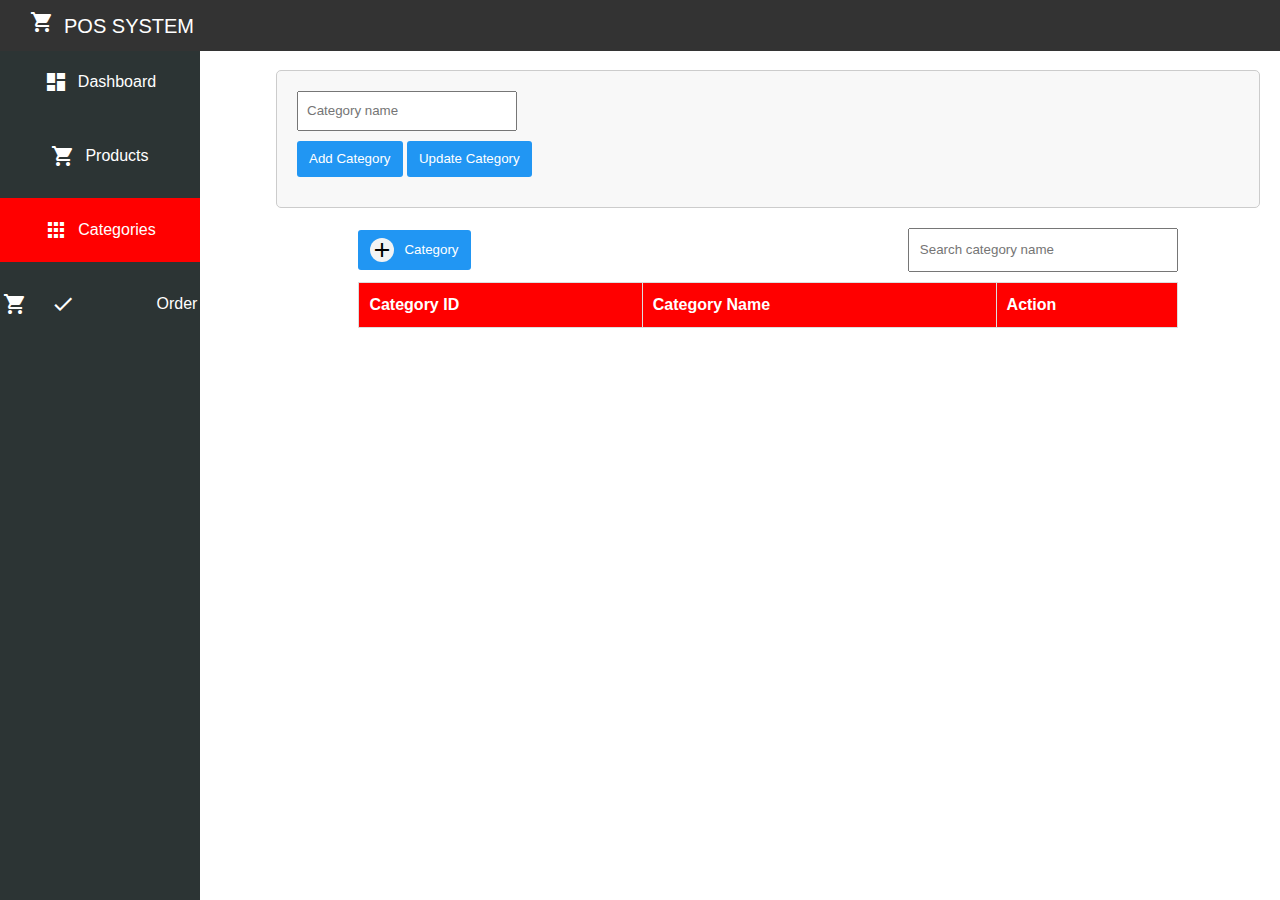
<file: category.html>
<!DOCTYPE html>
<html lang="en">
<head>
    <meta charset="UTF-8">
    <meta name="viewport" content="width=device-width, initial-scale=1.0">
    <title>POS SYSTEM</title>
    <link rel="stylesheet" href="https://fonts.googleapis.com/icon?family=Material+Icons">
    <link rel="stylesheet" href="css/main.css">
    <link rel="stylesheet" href="./css/category.css">
    <link rel="shortcut icon" href="./images/logo.png" type="image/x-icon">
    <script src="js/category.js" defer></script>
</head>
<body>
    <header>
        <div class="logo"><i class="material-icons">shopping_cart</i></div>
        <span>POS System</span>
    </header>
    <div class="container">
        <div class="navbar-left">
            <ul>
                <li><a href="index.html"><i class="material-icons">dashboard</i><span>Dashboard</span></a></li>
                <li><a href="product.html"><i class="material-icons">shopping_cart</i><span>Products</span></a></li>
                <li class="active"><a href="category.html"><i class="material-icons">apps</i><span>Categories</span></a></li>
                <li><a href="checkout.html"><i class="material-icons">shopping_cart_checkout</i><span>Order</span></a></li>
            </ul>
        </div>
        <div class="content">
            <div class="form-cat">
                <div class="input">
                    <input type="text" placeholder="Category name" id="cat_name">
                    <input type="hidden" id="cat_id">
                </div>
                
                <div class="input">
                    <button id="btnAddCat">Add Category</button>
                    <button id="btnupdateCat">Update Category</button>
                </div>
            </div>
            <div class="top-sell-product">
                <div class="table-head">
                    <button id="btncat"><i class="material-icons">add</i><span>Category</span></button>
                    <input type="text" placeholder="Search category name">
                </div>
                <table>
                    <thead>
                        <tr>
                            <th>Category ID</th>
                            <th>Category Name</th>
                            <th>Action</th>
                        </tr>
                    </thead>
                    <tbody>
                        
                    </tbody>
                </table>
               
            </div>
        </div>
    </div>
</body>
</html>
</file>
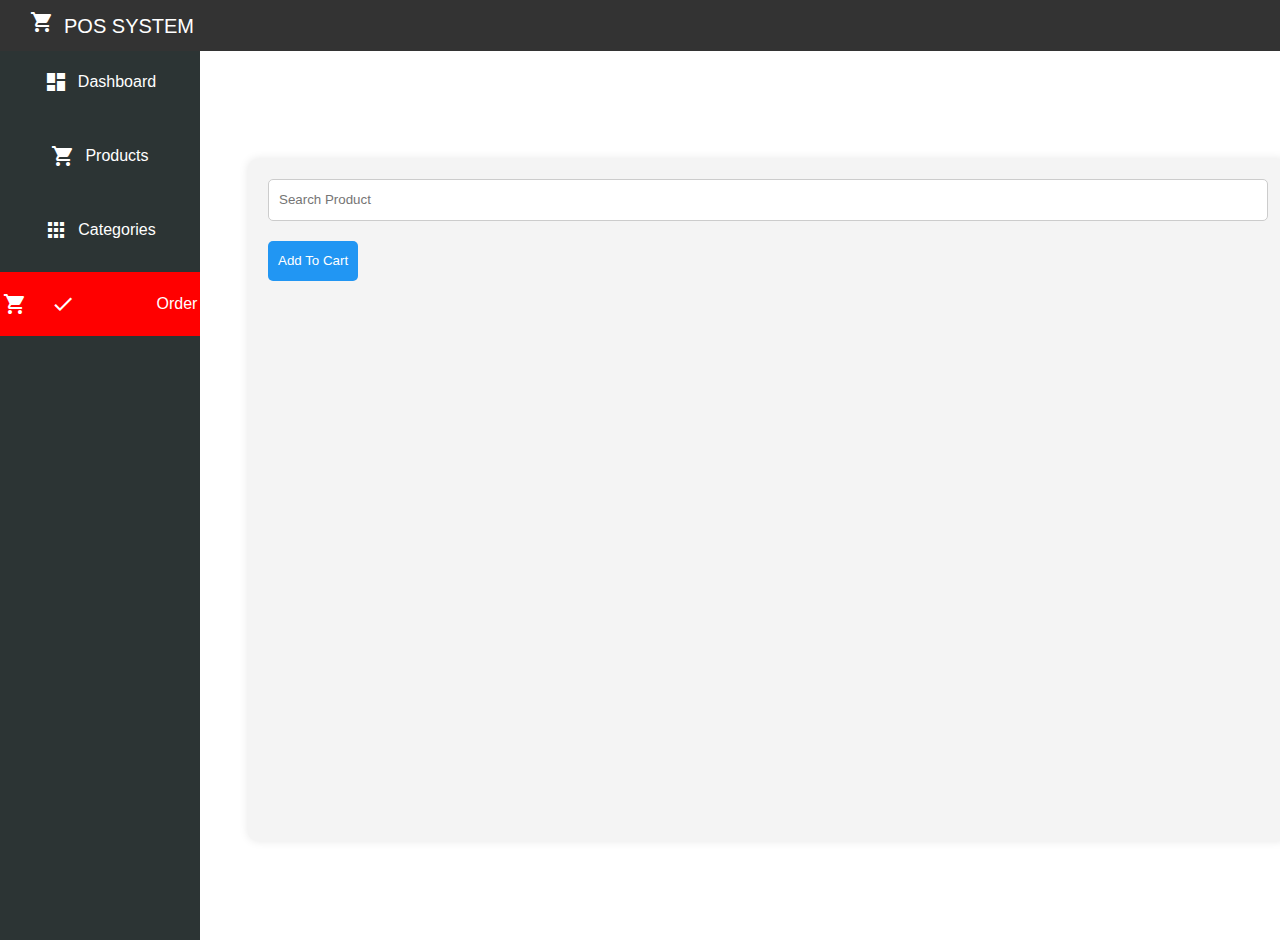
<file: checkout.html>
<!DOCTYPE html>
<html lang="en">

<head>
    <meta charset="UTF-8">
    <meta name="viewport" content="width=device-width, initial-scale=1.0">
    <title>POS SYSTEM</title>
    <link rel="stylesheet" href="https://fonts.googleapis.com/icon?family=Material+Icons">
    <link rel="shortcut icon" href="./images/logo.png" type="image/x-icon">
    <link rel="stylesheet" href="./css/orders.css">
    <link rel="stylesheet" href="css/main.css">
    <script src="js/order.js" defer></script>
</head>

<body>
    <header>
        <div class="logo"><i class="material-icons">shopping_cart</i></div>
        <span>POS System</span>
    </header>
    <div class="container">
        <div class="navbar-left">
            <ul>
                <li><a href="index.html"><i class="material-icons">dashboard</i><span>Dashboard</span></a></li>
                <li><a href="product.html"><i class="material-icons">shopping_cart</i><span>Products</span></a></li>
                <li><a href="category.html"><i class="material-icons">apps</i><span>Categories</span></a></li>
                <li class="active"><a href="checkout.html"><i
                            class="material-icons">shopping_cart_checkout</i><span>Order</span></a></li>
            </ul>
        </div>
        <div class="content">
            <div class="get-product">
                <div class="search-product">
                    <input type="number" id="searhc-product" placeholder="Search Product"> <br>
                    <!-- <span>Message</span> -->
                </div>
                <ul id="result-pro"></ul>
                <button>Add To Cart</button>
                <div id="get-products"
                    style="width: 1000px; height: 60vh; display: grid; grid-template-columns: 1fr 1fr 1fr 1fr;">

                </div>
            </div>
        </div>
    </div>
</body>

</html>
</file>
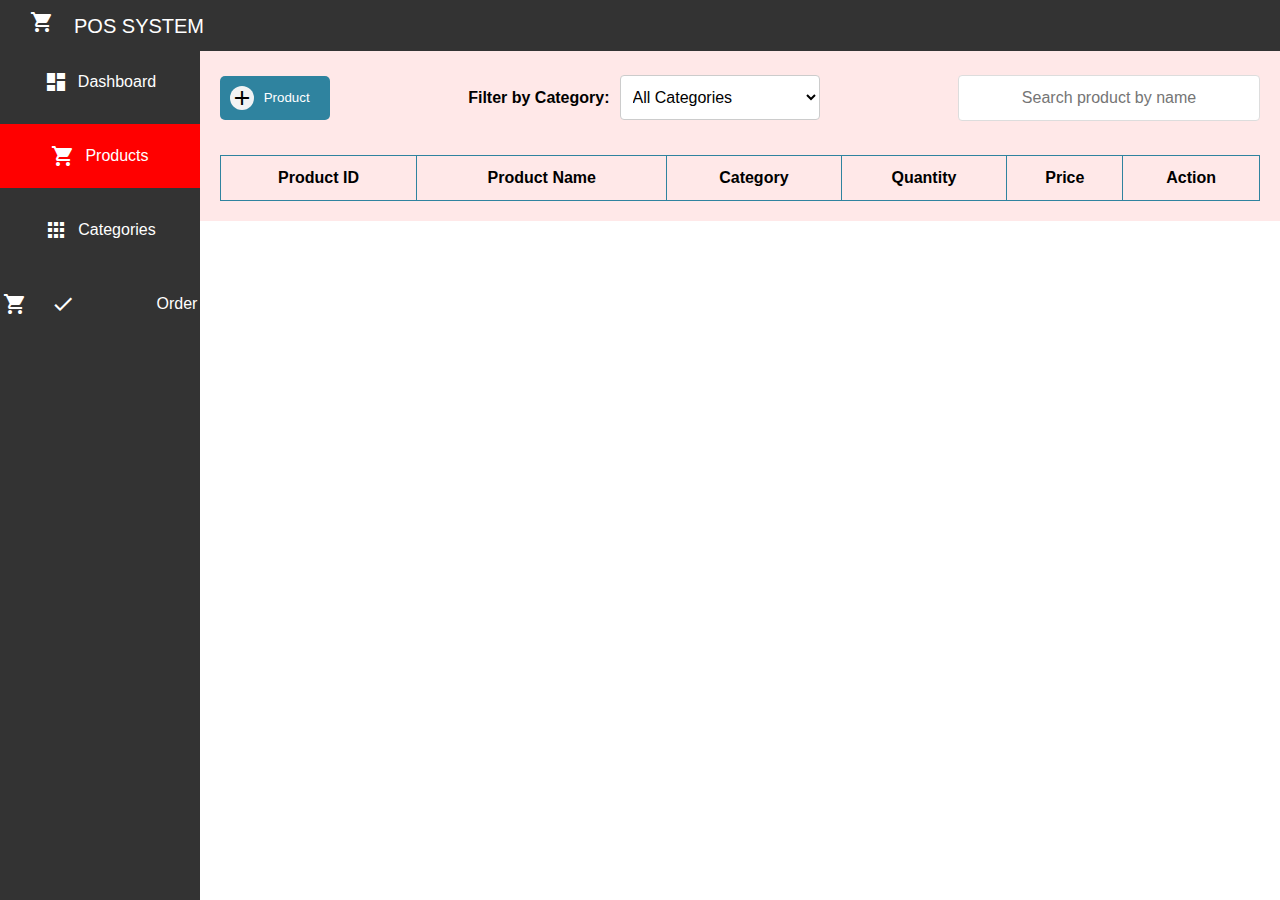
<file: product.html>
<!DOCTYPE html>
<html lang="en">

<head>
    <meta charset="UTF-8">
    <meta name="viewport" content="width=device-width, initial-scale=1.0">
    <title>POS SYSTEM</title>
    <link rel="stylesheet" href="https://fonts.googleapis.com/icon?family=Material+Icons">
    <link rel="stylesheet" href="css/main.css">
    <link rel="shortcut icon" href="./images/logo.png" type="image/x-icon">
    <link rel="stylesheet" href="./css/products.css">
    <script src="js/product.js" defer></script>
</head>

<body>
    <header>
        <div class="logo"><i class="material-icons">shopping_cart</i></div>
        <span>POS System</span>
    </header>
    <div class="container">
        <div class="navbar-left">
            <ul>
                <li><a href="index.html"><i class="material-icons">dashboard</i><span>Dashboard</span></a></li>
                <li class="active"><a href="product.html"><i
                            class="material-icons">shopping_cart</i><span>Products</span></a></li>
                <li><a href="category.html"><i class="material-icons">apps</i><span>Categories</span></a></li>
                <li><a href="checkout.html"><i class="material-icons">shopping_cart_checkout</i><span>Order</span></a>
                </li>

            </ul>
        </div>

        <div class="content">
            <div class="form-container">

                <div class="form-cat">
                    <input type="hidden" id="pro_id">
                    <div class="input">
                        <input type="text" placeholder="Product name" id="product_name">
                        <input type="number" placeholder="Quantity" id="qty">
                    </div>
                    <div class="input">
                        <input type="number" placeholder="Unit Price" id="unit_price">
                        <input type="number" placeholder="Gross Price" id="gross_price">
                    </div>
                    <div class="input">
                        <select id="category">
                            <option selected disabled>Select Category</option>
                        </select>
                    </div>
                    <div class="input">
                        <button class="productAdd">Add Product</button>
                        <button class="productUpdate">Update Product</button>

                    </div>
                </div>
            </div>

            <div class="top-sell-product">
                <div class="table-head">
                    <button><i class="material-icons">add</i><span>Product</span></button>
                    <div class="category-filter">
                        <label for="categoryFilter">Filter by Category:</label>
                        <select id="categoryFilter">
                            <option disabled selected>All Categories</option>

                            <!-- Add more categories as needed -->
                        </select>
                    </div>

                    <input type="text" placeholder="Search product by name">

                </div>
                <table>
                    <thead>
                        <tr>
                            <th>Product ID</th>
                            <th>Product Name</th>
                            <th>Category</th>
                            <th>Quantity</th>
                            <th>Price</th>
                            <th>Action</th>
                        </tr>
                    </thead>
                    <tbody>

                    </tbody>
                </table>

            </div>
        </div>
    </div>
</body>

</html>
</file>
<file: css/main.css>
* {
    font-family: sans-serif;
    margin: 0;
    padding: 0;
    text-decoration: none;
    list-style-type: none;
    line-height: 1.5;
}
body {
    display: flex;
    height: 100vh;
    flex-direction: column;
}
/* header { */
    /* flex:0.5; */
    /* background: #2f839f; */
/* } */

/* Set header to fixed */
header {
    position: fixed;
    top: 0;
    left: 0;
    width: 100%;
    z-index: 1000;
    /* This ensures the header appears above other content */
    display: flex;
    align-items: center;
    padding: 10px 20px;
    background-color: #333;
    color: #fff;
}


/* Position navbar-left fixed on the left side */
.navbar-left {
    position: fixed;
    top: 0;
    left: 0;
    height: 100vh;
    /* Cover the full height of the viewport */
    width: 200px;
    /* Set a fixed width for the navbar */
    background-color: #333;
    padding-top: 20px;
    /* Adjust padding as needed */
}



.container {
    flex: 6;
    display: flex;
}
.navbar-left {
    padding-top: 40px;
    flex: 0.8;
    background: #2c3434;
    
}
ul {
    padding: 0px;
    margin: 10px 0px;
}
.navbar-left ul li{
    padding: 10px 0px;
    margin: 10px 0px;
}
.navbar-left ul li:hover{
    background: rgb(11, 108, 147);
}
.navbar-left ul li a{
    display: flex;
    gap: 10px;
    color: #fff;
    width: 200px;
    padding: 10px 0px;
    justify-content: center;
}
.content {
    margin-top: 50px;
    width: 80%;
    margin-left: auto;
}
.active {
     background: red;
}
.card-group {
    display: flex;
    width: 90%;
    margin: auto;
    justify-content: space-evenly;
    margin-top: 10px;
}
.card {
    width: 24%;
}
.box {
    border:1px solid #2f839f;
    padding: 10px;
    border-radius: 10px;
    color: #2f839f;
}
.box h1 {
    font-size: 36px;
    text-align: center;
}
.card h3 {
    font-weight: 300;
    border-top: 2px solid red;
    width: 39%;
    border-radius: 10px 10px 0 0;
    padding: 5px;
}
.top-sell-product {
    width: 80%;
    margin: 0 auto;
    margin-top: 40px;
}
.top-sell-product table {
    width: 100%;
    border-collapse: collapse;
}
.top-sell-product td, th {
    border:1px solid #2f839f;
    padding: 10px;
}
.table-head {
    display: flex;
    justify-content: space-between;
    margin-bottom: 10px;
}
.table-head button {
    display: flex;
    align-items: center;
    padding: 10px;
    border:none;
    cursor: pointer;
    gap:10px;
    background: #2f839f;
    color: #fff;
}
.table-head i {
    background: #f2f3f4;
    border-radius: 50%;
    color: #000;
}
.table-head input {
    padding: 10px;
    width: 30%;
    outline: none;
}
.delete {
    color: red;
}
.edit {
    color: #2f839f;
}
header {
    display: flex;
    align-items: center;
    gap:10px;
}
.logo {
    margin-left: 10px;
    color: white;
}
header span {
    font-size: 20px;
    text-transform: uppercase;
    color: #fff;
}


/* Category Filter Styles */
.category-filter {
    margin-top: 10px;
    display: flex;
    align-items: center;
}

label {
    margin-right: 10px;
    font-weight: bold;
}

#categoryFilter {
    padding: 8px;
    border: 1px solid #ccc;
    border-radius: 4px;
    outline: none;
}

/* Adjust the appearance of the selected category */
#categoryFilter option:checked {
    background: #2f839f;
    color: #fff;
}

/* Add some margin to the table-head for better spacing */
.table-head {
    margin-bottom: 20px;
}
.delete,.edit, .view {
    cursor: pointer;
}
</file>
<file: css/category.css>
* {
    margin: 0;
    padding: 0;
}

/* Apply styles to the form-cat container */
.form-cat {
    margin: 20px;
    padding: 20px;
    border: 1px solid #ccc;
    border-radius: 5px;
    background-color: #f8f8f8;
}

/* Apply styles to the input fields within form-cat */
.input {
    margin-bottom: 10px;
}

.input input {
    width: 200px;
    padding: 8px;
    margin-right: 10px;
}

/* Apply styles to the buttons within form-cat */
.input button {
    padding: 8px 12px;
    cursor: pointer;
    background-color: #2196F3;
    color: #fff;
    border: none;
    border-radius: 3px;
}

/* Style for the table within form-cat */
.top-sell-product {
    margin-top: 20px;
}

.table-head {
    display: flex;
    justify-content: space-between;
    align-items: center;
    margin-bottom: 10px;
}

#searchInput {
    padding: 8px;
}

/* Style for the table */
table {
    width: 100%;
    border-collapse: collapse;
}

th,
td {
    border: 1px solid #ddd;
    padding: 10px;
    text-align: left;
}

th {
    background-color: red;
    color: white;
}

/* Style for the add button in the table header */
#btncat {
    padding: 8px 12px;
    cursor: pointer;
    background-color: #2196F3;
    color: #fff;
    border: none;
    border-radius: 3px;
}


#searchInput {
    padding: 8px;
}
</file>
<file: css/orders.css>
/* Apply styles to the content container */
.content {
    display: flex;
    justify-content: center;
    align-items: center;
    height: 100vh;
}

/* Apply styles to the get-product container */
.get-product {
    background-color: #f4f4f4;
    padding: 20px;
    border-radius: 10px;
    box-shadow: 0 0 10px rgba(0, 0, 0, 0.1);
}

/* Apply styles to the search-product container */
.search-product {
    margin-bottom: 20px;
}

/* Apply styles to the search input */
#searhc-product {
    width: 100%;
    padding: 10px;
    box-sizing: border-box;
    border: 1px solid #ccc;
    border-radius: 5px;
}

/* Apply styles to the result-pro list */
#result-pro {
    list-style: none;
    padding: 0;
}

/* Apply styles to each item in the result-pro list */
#result-pro li {
    margin-bottom: 5px;
}

/* Apply styles to the Add To Cart button */
button {
    padding: 10px;
    background-color: #2196F3;
    color: #fff;
    border: none;
    border-radius: 5px;
    cursor: pointer;
    transition: background-color 0.3s ease;
}

/* Hover effect for the Add To Cart button */
button:hover {
    background-color: #45a049;
}
</file>
<file: css/products.css>
* {
    margin: 0;
    padding: 0;
    font-family: Arial, sans-serif;
}

/* Set header to fixed */
header {
    position: fixed;
    top: 0;
    left: 0;
    width: 100%;
    z-index: 1000;
    /* This ensures the header appears above other content */
    display: flex;
    align-items: center;
    padding: 10px 20px;
    background-color: #333;
    color: #fff;
}

.content {
    width: 100%;
}

/* Additional CSS for centering .form-cat */
.form-container {
    width: 75%;
    margin: 60px auto;
    /* This centers the form-container horizontally */
}

.form-cat {
    background-color: #f9f9f9;
    padding: 20px;
    border-radius: 5px;
    box-shadow: 0 0 10px rgba(0, 0, 0, 0.1);
    width: 100%;
    max-width: 500px;
    /* You can adjust this width as needed */
    margin: 0 auto;
    /* This centers the form-cat horizontally */
}



/* Position navbar-left fixed on the left side */
.navbar-left {
    position: fixed;
    top: 0;
    left: 0;
    height: 100vh;
    /* Cover the full height of the viewport */
    width: 200px;
    /* Set a fixed width for the navbar */
    background-color: #333;
    padding-top: 20px;
    /* Adjust padding as needed */
}

/* Style for navbar-left menu items */
.navbar-left ul {
    list-style-type: none;
}

.navbar-left li {
    margin-bottom: 10px;
}

.navbar-left a {
    display: block;
    padding: 10px 20px;
    color: #fff;
    text-decoration: none;
    transition: background-color 0.3s;
    text-align: center;
    /* Center align text */
}

.navbar-left a:hover {
    background-color: #555;
}

.active {
    background-color: #555;
}




.input {
    margin-bottom: 15px;
    width: 100%;
}


.input input {
    width: 90%;
    text-align: center;
}

input[type="text"],
input[type="number"],
select {
    width: 100%;
    padding: 10px 0px;
    margin-bottom: 10px;
    border: 1px solid #ddd;
    border-radius: 4px;
    font-size: 16px;
}

input[type="text"]:focus,
input[type="number"]:focus,
select:focus {
    outline: none;
    border-color: #007bff;
    box-shadow: 0 0 5px rgba(0, 123, 255, 0.5);
}

button.productAdd,
button.productUpdate {
    padding: 10px 20px;
    background-color: #007bff;
    color: #fff;
    border: none;
    border-radius: 4px;
    cursor: pointer;
    transition: background-color 0.3s;
}

button.productAdd:hover,
button.productUpdate:hover {
    background-color: #0056b3;
}

/* Header styling */
header {
    display: flex;
    align-items: center;
    padding: 10px 20px;
    background-color: #333;
    color: #fff;
}

.logo {
    margin-right: 10px;
}

/* Navbar styling */
.navbar-left {
    width: 200px;
    background-color: #333;
    height: 100vh;
    padding-top: 40px;
}
    
.navbar-left ul {
    list-style-type: none;
}

.navbar-left li {
    margin-bottom: 10px;
}

.form-container {
    position: absolute;
    top: 0;
    right: 0;
    width: 80%;
    display: none;
    z-index: 400000;
    /* Hidden by default */
    /* Other styles as needed */
}

.top-sell-product {
    position: relative;
}


.navbar-left a {
    display: block;
    padding: 10px 20px;
    color: #fff;
    text-decoration: none;
    transition: background-color 0.3s;
}

.navbar-left a:hover {
    background-color: rgb(11, 108, 147);
}

.active {
    background-color: red;
}



.top-sell-product {

    
    /* Width set to 80% of the container's width */
    padding: 20px;
    /* Optional: Add some padding for spacing */
    box-sizing: border-box;
    /* Ensures padding is included in the width */
    background: #ffe8e8;
}


.top-sell-product {
    position: absolute;
    /* This allows us to position the element relative to its nearest positioned ancestor */
    top: 0;
    /* Aligns the top edge with the top edge of its nearest positioned ancestor */
    right: 0;
    /* Aligns the right edge with the right edge of its nearest positioned ancestor */
    width: 84.4%;
    /* Width set to 80% of the container's width */
    margin-top: 40px;
}


.table-head {
    display: flex;
    justify-content: space-between;
    align-items: center;
    margin-bottom: 20px;
}

.table-head input { 
    display: flex;
    width: 300px;
    margin-top: 10px;
    text-align: center;
    align-items: center;
}
.table-head input:hover::placeholder {
    color: #007bff;
}
.table-head button {
    width: 110px;

    border-radius: 5px;
}
.category-filter {
    margin-bottom: 10px;
    width: 360px;
    display: flex;
    align-items: center;
    justify-content: center;
}


.category-filter select {
    width: 200px;
    border-radius: 4px;
    border: 1px solid #ddd;
    display: flex;
    background: #ffffff;
    margin: 5px 0px ;
    padding-right: 16px;
    height: 45px;

}
</file>
